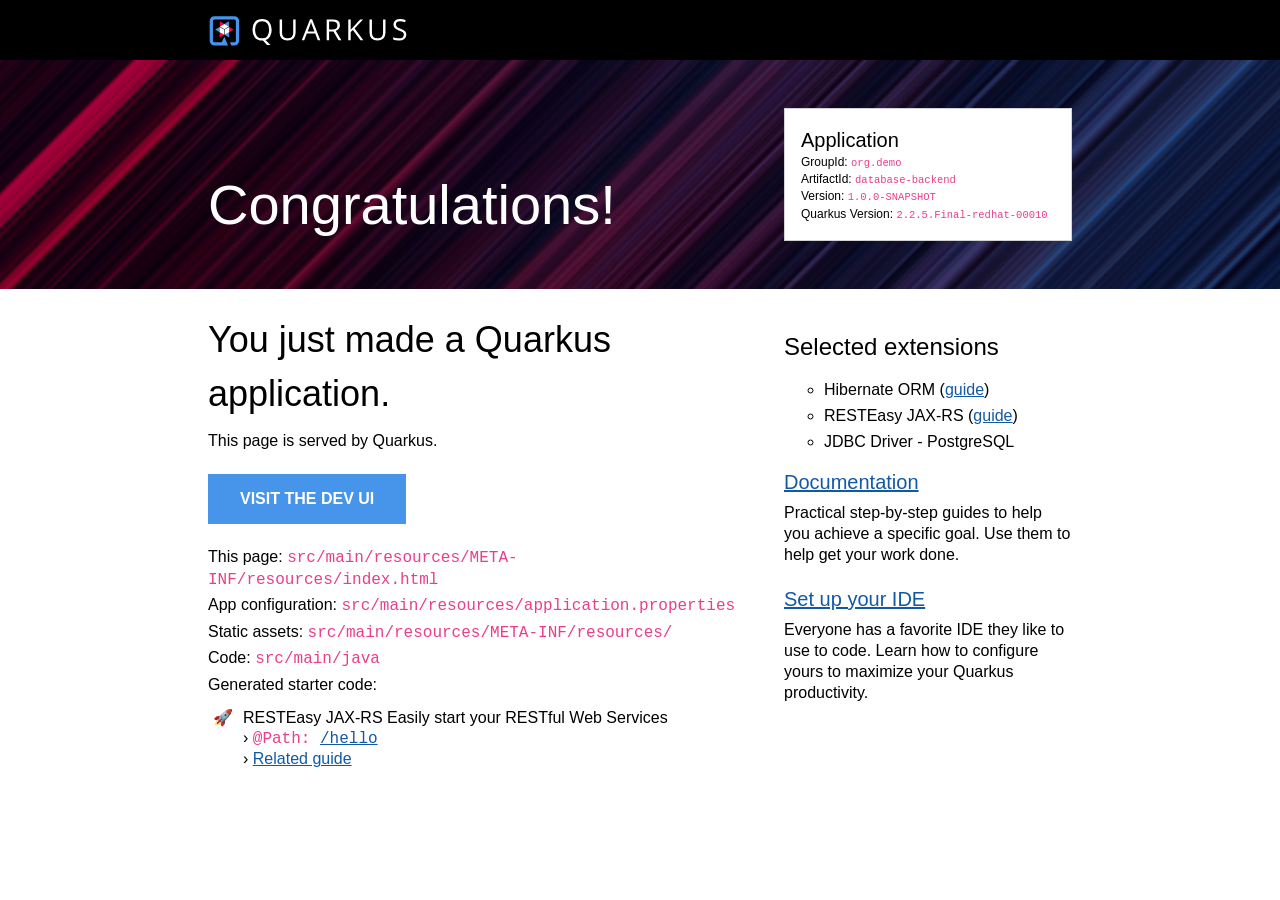
<file: apps/database-backend/src/main/resources/META-INF/resources/index.html>
<!DOCTYPE html>
<html lang="en">
    <head>
        <meta charset="UTF-8">
        <title>database-backend - 1.0.0-SNAPSHOT</title>
        <style>
            body {
                margin: 0;
                font-family: Roboto, "Helvetica Neue", Arial, sans-serif;
            }
            code {
                font-family: "Courier New", monospace;
                color: #e83e8c;
                word-break: break-word;
            }
            h1, h2, h3, h4, h5, h6 {
                margin-bottom: 0.5rem;
                font-weight: 400;
                line-height: 1.5;
            }
            h1 { font-size: 2.25rem; }
            h2 { font-size: 1.6rem }
            h3 { font-size: 1.5rem }
            h4 { font-size: 1.4rem }
            h5 { font-size: 1.25rem }
            h6 { font-size: 1rem }
            p {
                padding: .15rem 0;
                margin: 0;
                line-height: 1.3rem;
            }
            a {
                text-decoration: underline;
                color: #1259A5;
            }
            a:hover, a:active { color: #c00; }
            .grid {
                display: grid;
                grid-template-columns: repeat(12, 1fr);
                clear: both;
            }
            .header-wrapper {
                padding: 0 13rem;
                background: black;
            }
            .banner-wrapper {
                padding: 0 13rem;
                background: url([data-uri]) repeat-x, #0D1C2C;
            }
            .content-wrapper {
                padding: 0 13rem;
                background: white;
            }
            .header {
                background-position: 0 1rem;
                min-height: 60px;
                grid-column: span 12;
            }
            #quarkus-logo-svg {
                width: 200px;
                height: 30px;
                padding-top: 1rem;
            }
            .banner {
                grid-column: span 12;
                padding: 2rem 0;
            }
            .callout {
                color: white;
                font-size: 3.5rem;
                margin: 0;
                padding-top: 5rem;
                grid-column: span 8;
            }
            .app-details {
                margin: 1rem 0;
                border: 1px solid lightgrey;
                padding: 1rem;
                background: white;
                font-size: .75rem;
                font-weight: 300;
                grid-column: span 4;
            }
            .app-details code { font-size: 87.5%; }
            .app-details ul {
                list-style-type: none;
                padding: 0;
                margin: 0;
            }
            .app-details ul li { margin-bottom: 0.2rem; }
            .app-details h5 {
                margin: 0;
                padding: 0;
            }
            .left-column {
                grid-column: span 8;
                padding-right: 3rem;
            }
            .left-column p {
                padding: .15rem 0;
                margin: 0;
                font-weight: 300;
            }
            .left-column ul {
                margin: 0;
                padding: 10px 0 0 25px;
                list-style-type: "\1F680";
                font-weight: 300;
            }
            .left-column li { padding-left: 10px; }
            .left-column .cta-button {
                margin: 20px 0;
                display: inline-block;
                padding: 1rem 2rem;
                background-color: #4695EB;
                font-weight: 600;
                color: white;
                text-decoration: none;
                text-transform: uppercase;
            }
            .right-column {
                grid-column: span 4;
                margin-top: 1rem;
                font-weight: 200;
            }
            .right-column h5 {
                padding: 1rem 0 .25rem 0;
                margin: 0;
                font-weight: 300;
            }
            .right-column h3 { font-weight: 400;}
            .right-column ul {
                margin: 0;
                list-style-type: circle;
            }
            .right-column li {
                padding: .5rem 0 0 0;
            }
            .provided-code {
                line-height: 20px;
            }
            .provided-code b {
                font-weight: 400;
            }
            @media screen and (max-width: 1023px) {
                .header-wrapper {
                    padding: 0 1rem;
                    background: black;
                }
                .banner-wrapper { padding: 0 1rem; }
                .content-wrapper {
                    padding: 0 1rem;
                    background: white;
                }
                .left-column {
                    grid-column: span 12;
                }
                .right-column {
                    grid-column: span 12;
                    margin: 3rem 0;
                }
                .callout {
                    color: white;
                    font-size: 3.5rem;
                    margin: 0;
                    padding: 1rem 0;
                    grid-column: span 12;
                }
                .app-details {
                    margin: 1rem 0;
                    border: 1px solid lightgrey;
                    padding: 1rem;
                    background: white;
                    font-size: 1rem;
                    font-weight: 300;
                    grid-column: span 12;
                }
            }
        </style>
    </head>
    <body>
        <div class="header-wrapper">
            <div class="grid">
                <div class="header">
                    <svg id="quarkus-logo-svg" data-name="Quarkus Logo" xmlns="http://www.w3.org/2000/svg" viewBox="0 0 1280 195">
                        <defs>
                            <style>.cls-1 {
                                fill: #fff;
                            }

                            .cls-2 {
                                fill: #4695eb;
                            }

                            .cls-3 {
                                fill: #ff004a;
                            }</style>
                        </defs>
                        <title>quarkus_logo_horizontal_rgb_1280px_reverse</title>
                        <path class="cls-1"
                              d="M404,89.39q0,25.9-10.49,43.07a52.31,52.31,0,0,1-29.61,23.24l32.3,33.39H373.29l-26.45-30.44-5.11.19q-30,0-46.27-18.22T279.17,89.2q0-32.93,16.34-51.05T341.92,20q29.24,0,45.66,18.45T404,89.39Zm-108.14,0q0,27.39,11.74,41.55t34.11,14.15q22.56,0,34.07-14.11t11.51-41.59q0-27.21-11.47-41.27T341.92,34.05q-22.56,0-34.3,14.16T295.88,89.39Z"/>
                        <path class="cls-1"
                              d="M559.56,22.15V109.4q0,23.05-14,36.25T507,158.84q-24.51,0-37.92-13.29T455.7,109V22.15h15.78v88q0,16.88,9.28,25.91t27.29,9q17.16,0,26.45-9.08T543.78,110V22.15Z"/>
                        <path class="cls-1"
                              d="M703.6,157,686.7,114.1H632.31L615.6,157h-16L653.29,21.6h13.27L719.93,157Zm-21.82-57L666,58.21q-3.07-7.92-6.32-19.46a172.55,172.55,0,0,1-5.85,19.46l-16,41.78Z"/>
                        <path class="cls-1"
                              d="M777.19,100.92V157H761.4V22.15h37.23q25,0,36.89,9.5t11.93,28.59q0,26.74-27.29,36.16L857,157H838.35l-32.86-56.07Zm0-13.47h21.62q16.71,0,24.51-6.6t7.79-19.78q0-13.37-7.93-19.27T797.7,35.89H777.19Z"/>
                        <path class="cls-1"
                              d="M999.75,157H981.18L931.71,91.6l-14.2,12.54V157H901.73V22.15h15.78V89l61.54-66.87h18.66L943.13,80.72Z"/>
                        <path class="cls-1"
                              d="M1143.69,22.15V109.4q0,23.05-14,36.25t-38.52,13.19q-24.5,0-37.92-13.29T1039.82,109V22.15h15.78v88q0,16.88,9.28,25.91t27.29,9q17.17,0,26.46-9.08t9.28-26.06V22.15Z"/>
                        <path class="cls-1"
                              d="M1279,121.11q0,17.8-13,27.76t-35.28,10q-24.13,0-37.13-6.18V137.53a97.82,97.82,0,0,0,18.2,5.53,95.67,95.67,0,0,0,19.49,2q15.78,0,23.76-6t8-16.55q0-7-2.83-11.48t-9.46-8.26q-6.65-3.78-20.19-8.58-18.94-6.72-27.06-16t-8.12-24.07q0-15.58,11.79-24.81t31.18-9.22a92.55,92.55,0,0,1,37.22,7.37l-4.91,13.65q-16.82-7-32.68-7-12.53,0-19.58,5.35t-7.06,14.85q0,7,2.6,11.48t8.77,8.21q6.18,3.73,18.89,8.26,21.36,7.56,29.38,16.23T1279,121.11Z"/>
                        <polygon class="cls-2" points="126.05 34.6 96.61 51.59 126.05 68.59 126.05 34.6"/>
                        <polygon class="cls-3" points="67.17 34.6 67.17 68.59 96.61 51.59 67.17 34.6"/>
                        <polygon class="cls-1" points="126.05 68.59 96.61 51.59 67.17 68.59 96.61 85.59 126.05 68.59"/>
                        <polygon class="cls-2" points="36.13 88.36 65.57 105.36 65.57 71.37 36.13 88.36"/>
                        <polygon class="cls-3" points="65.57 139.35 95.01 122.36 65.57 105.36 65.57 139.35"/>
                        <polygon class="cls-1" points="65.57 71.37 65.57 105.36 95.01 122.36 95.01 88.36 65.57 71.37"/>
                        <polygon class="cls-2" points="127.65 139.35 127.65 105.36 98.21 122.36 127.65 139.35"/>
                        <polygon class="cls-3" points="157.09 88.36 127.65 71.37 127.65 105.36 157.09 88.36"/>
                        <polygon class="cls-1" points="98.21 122.36 127.65 105.36 127.65 71.37 98.21 88.36 98.21 122.36"/>
                        <path class="cls-2"
                              d="M160.5,1H32.72A31.81,31.81,0,0,0,1,32.72V160.5a31.81,31.81,0,0,0,31.72,31.72h87.51L96.61,134.85,79.48,171.07H32.72A10.71,10.71,0,0,1,22.15,160.5V32.72A10.71,10.71,0,0,1,32.72,22.15H160.5a10.71,10.71,0,0,1,10.57,10.57V160.5a10.71,10.71,0,0,1-10.57,10.57H132.77l8.71,21.15h19a31.81,31.81,0,0,0,31.72-31.72V32.72A31.81,31.81,0,0,0,160.5,1Z"/>
                    </svg>
                </div>
            </div>
        </div>
        <div class="banner-wrapper">
            <div class="grid">
                <div class="banner">
                    <div class="grid">
                        <div class="callout">Congratulations!</div>
                        <div class="app-details">
                            <h5>Application</h5>
                            <ul>
                                <li>GroupId: <code>org.demo</code></li>
                                <li>ArtifactId: <code>database-backend</code></li>
                                <li>Version: <code>1.0.0-SNAPSHOT</code></li>
                                <li>Quarkus Version: <code>2.2.5.Final-redhat-00010</code></li>
                            </ul>
                        </div>
                    </div>
                </div>
            </div>
        </div>
        <div class="content-wrapper">
            <div class="grid">
                <div class="left-column">
                    <h1>You just made a Quarkus application.</h1>
                    <p>This page is served by Quarkus.</p>
                    <a href="/q/dev/" class="cta-button">Visit the Dev UI</a>
                    <p>This page: <code>src/main/resources/META-INF/resources/index.html</code></p>
                    <p>App configuration: <code>src/main/resources/application.properties</code></p>
                    <p>Static assets: <code>src/main/resources/META-INF/resources/</code></p>
                    <p>Code: <code>src/main/java</code></p>
                    <p>Generated starter code:</p>
                    <ul class="provided-code">
                                <li class="provided-code">
            <b>RESTEasy JAX-RS</b>&nbsp;Easily start your RESTful Web Services
            <br />&rsaquo; <code>@Path: <a href="/hello" class="path-link" target="_blank">/hello</a></code>
            <br />&rsaquo; <a href="https://quarkus.io/guides/getting-started#the-jax-rs-resources" class="guide-link" target="_blank">Related guide</a>
        </li>

                    </ul>
                </div>
                <div class="right-column">
                    <h3>Selected extensions</h3>
                    <ul>
                        <li title="Define your persistent model with Hibernate ORM and JPA">Hibernate ORM (<a href="https://quarkus.io/guides/hibernate-orm" target="_blank">guide</a>)</li>
                        <li title="REST endpoint framework implementing JAX-RS and more">RESTEasy JAX-RS (<a href="https://quarkus.io/guides/rest-json" target="_blank">guide</a>)</li>
                        <li title="Connect to the PostgreSQL database via JDBC">JDBC Driver - PostgreSQL</li>
                    </ul>
                    <h5><a href="https://quarkus.io/guides/">Documentation</a></h5>
                    <p>Practical step-by-step guides to help you achieve a specific goal. Use them to help get your work
                        done.</p>
                    <h5><a href="https://quarkus.io/guides/maven-tooling">Set up your IDE</a></h5>
                    <p>Everyone has a favorite IDE they like to use to code. Learn how to configure yours to maximize your
                        Quarkus productivity.</p>
                </div>
            </div>
        </div>
    </body>
</html>
</file>
